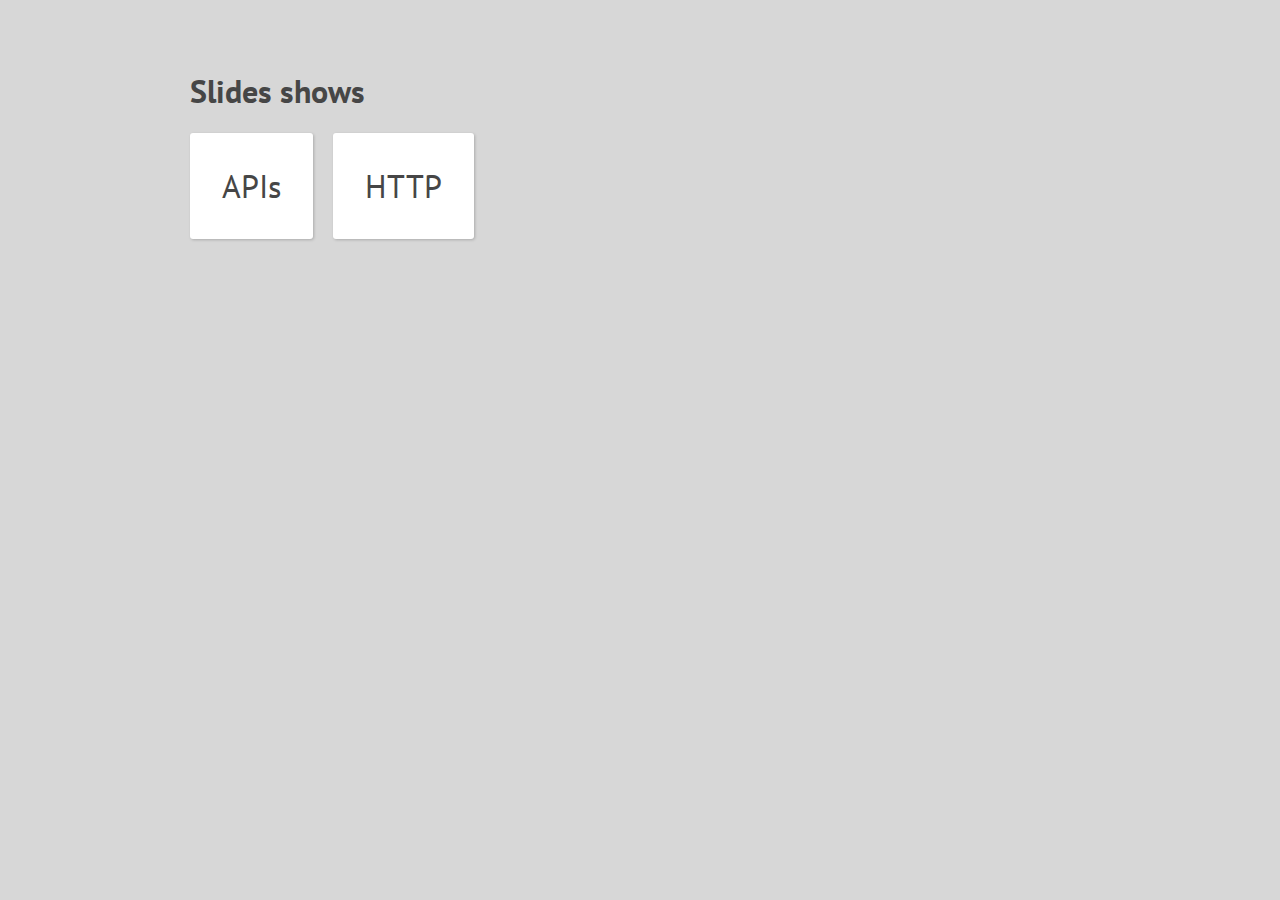
<file: index.html>
<html lang="en">
<head>
	<meta charset="UTF-8">
	<meta http-equiv="X-UA-Compatible" content="IE=edge">
	<meta name="viewport" content="width=device-width, initial-scale=1.0">
	<title>Slides shows</title>
	<link rel="stylesheet" href="assets/css/style.css">
</head>
<body>
	<main class="main">
		<h1>Slides shows</h1>
		<nav class="navigation">
			<a href="api" class="nav-link">APIs</a>
			<a href="http" class="nav-link">HTTP</a>
		</nav>
	</main>
</body>
</html>
</file>
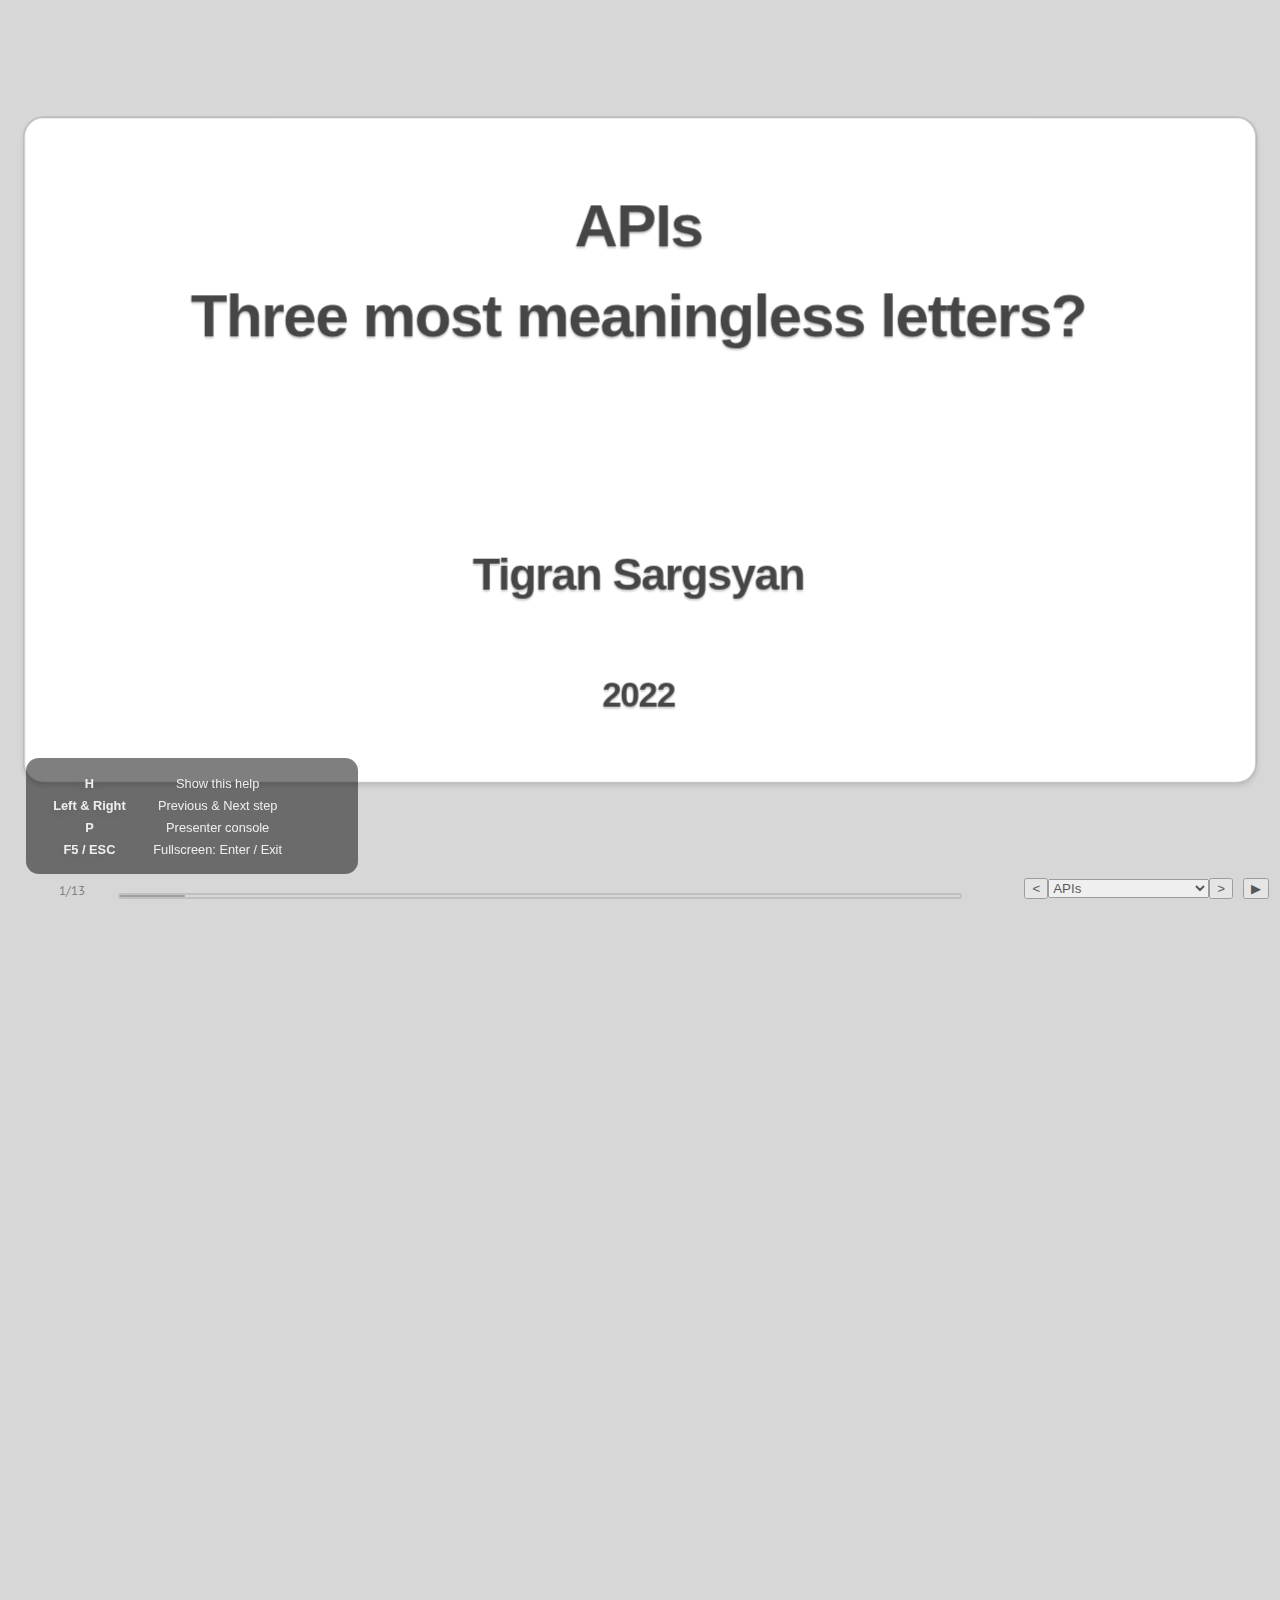
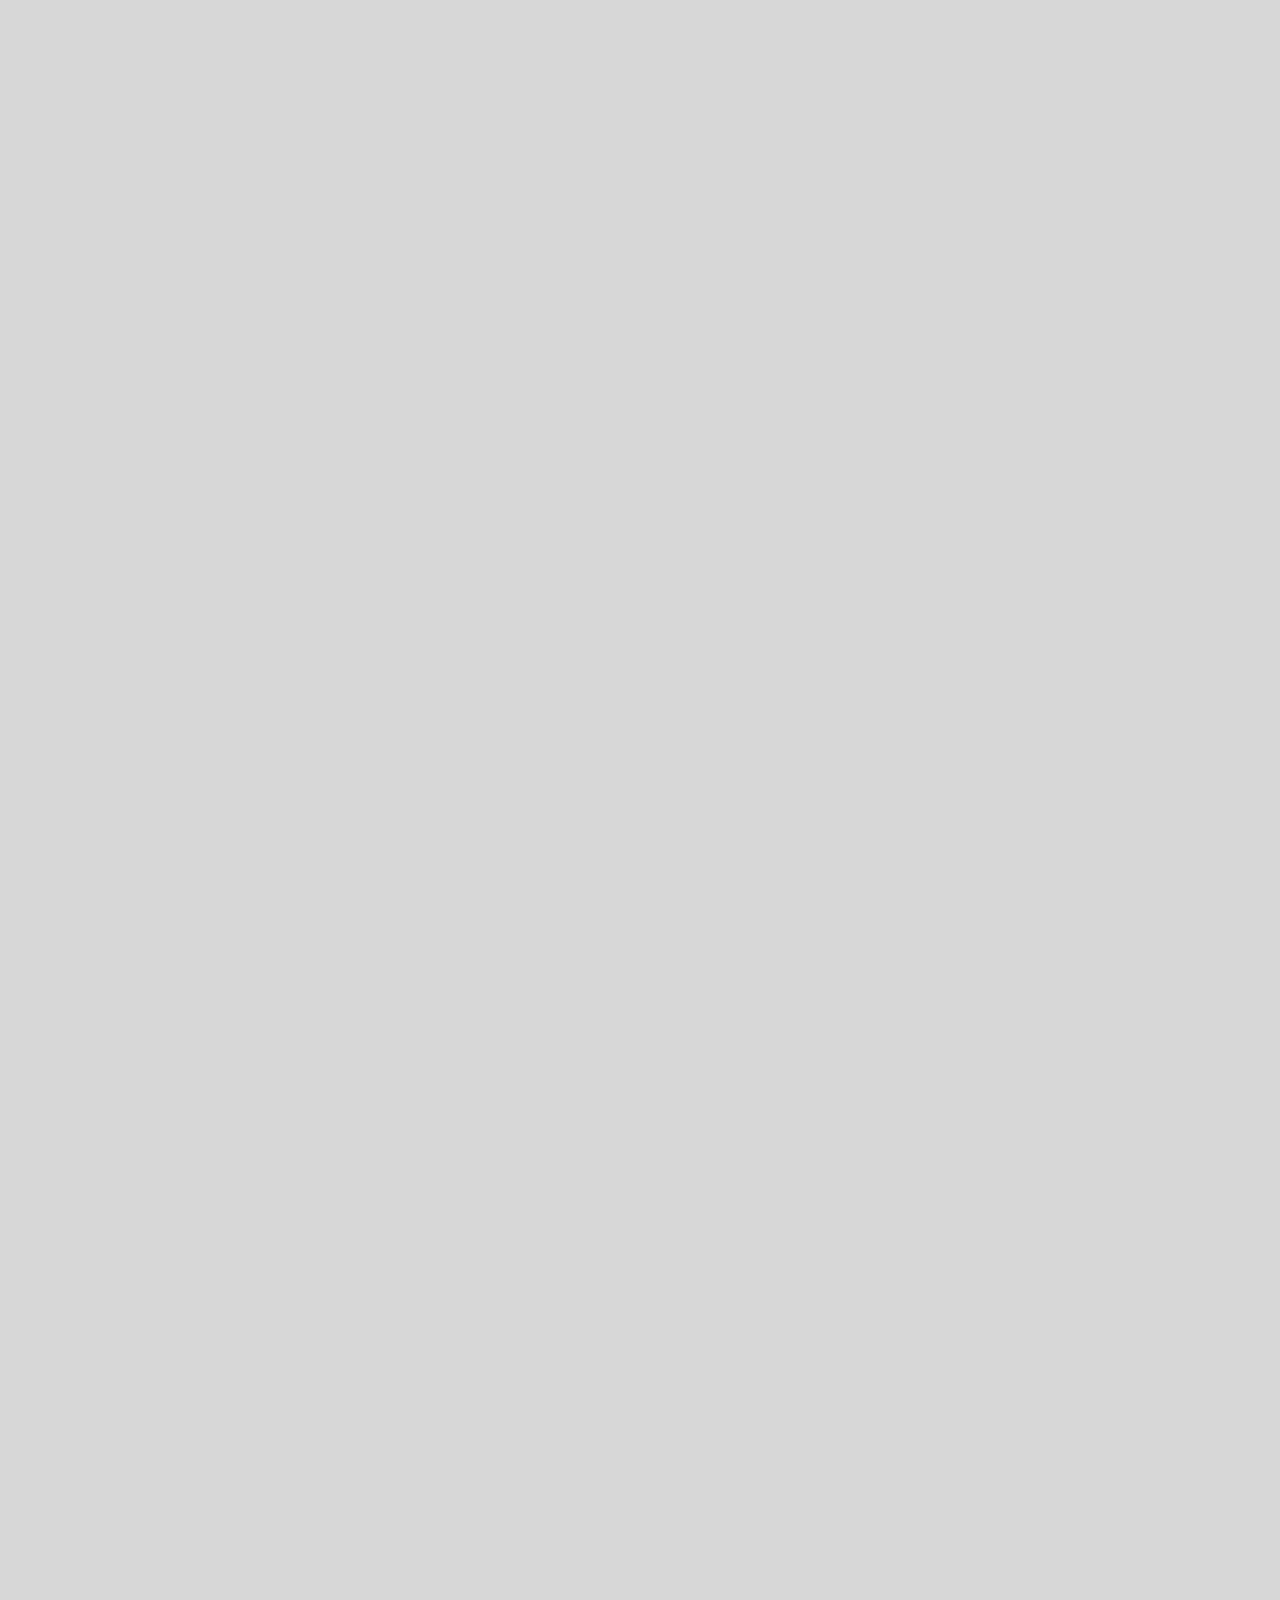
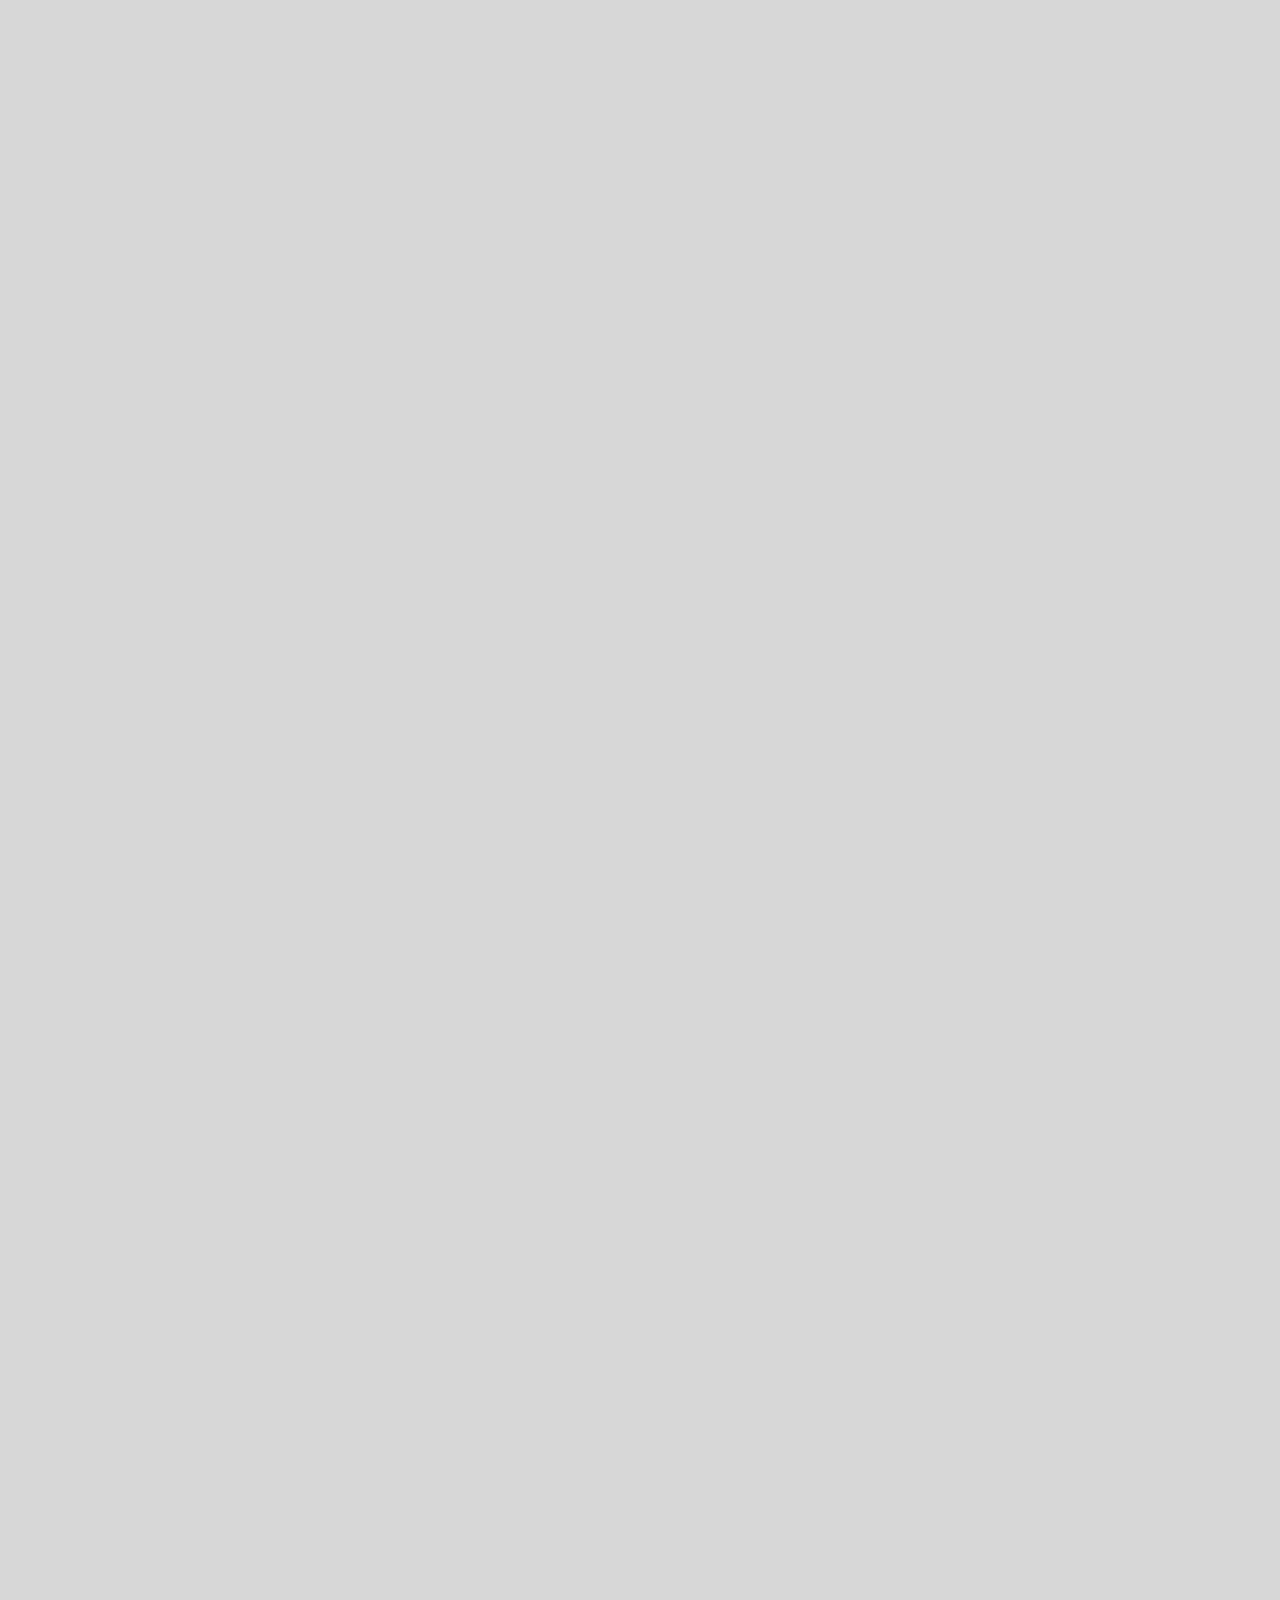
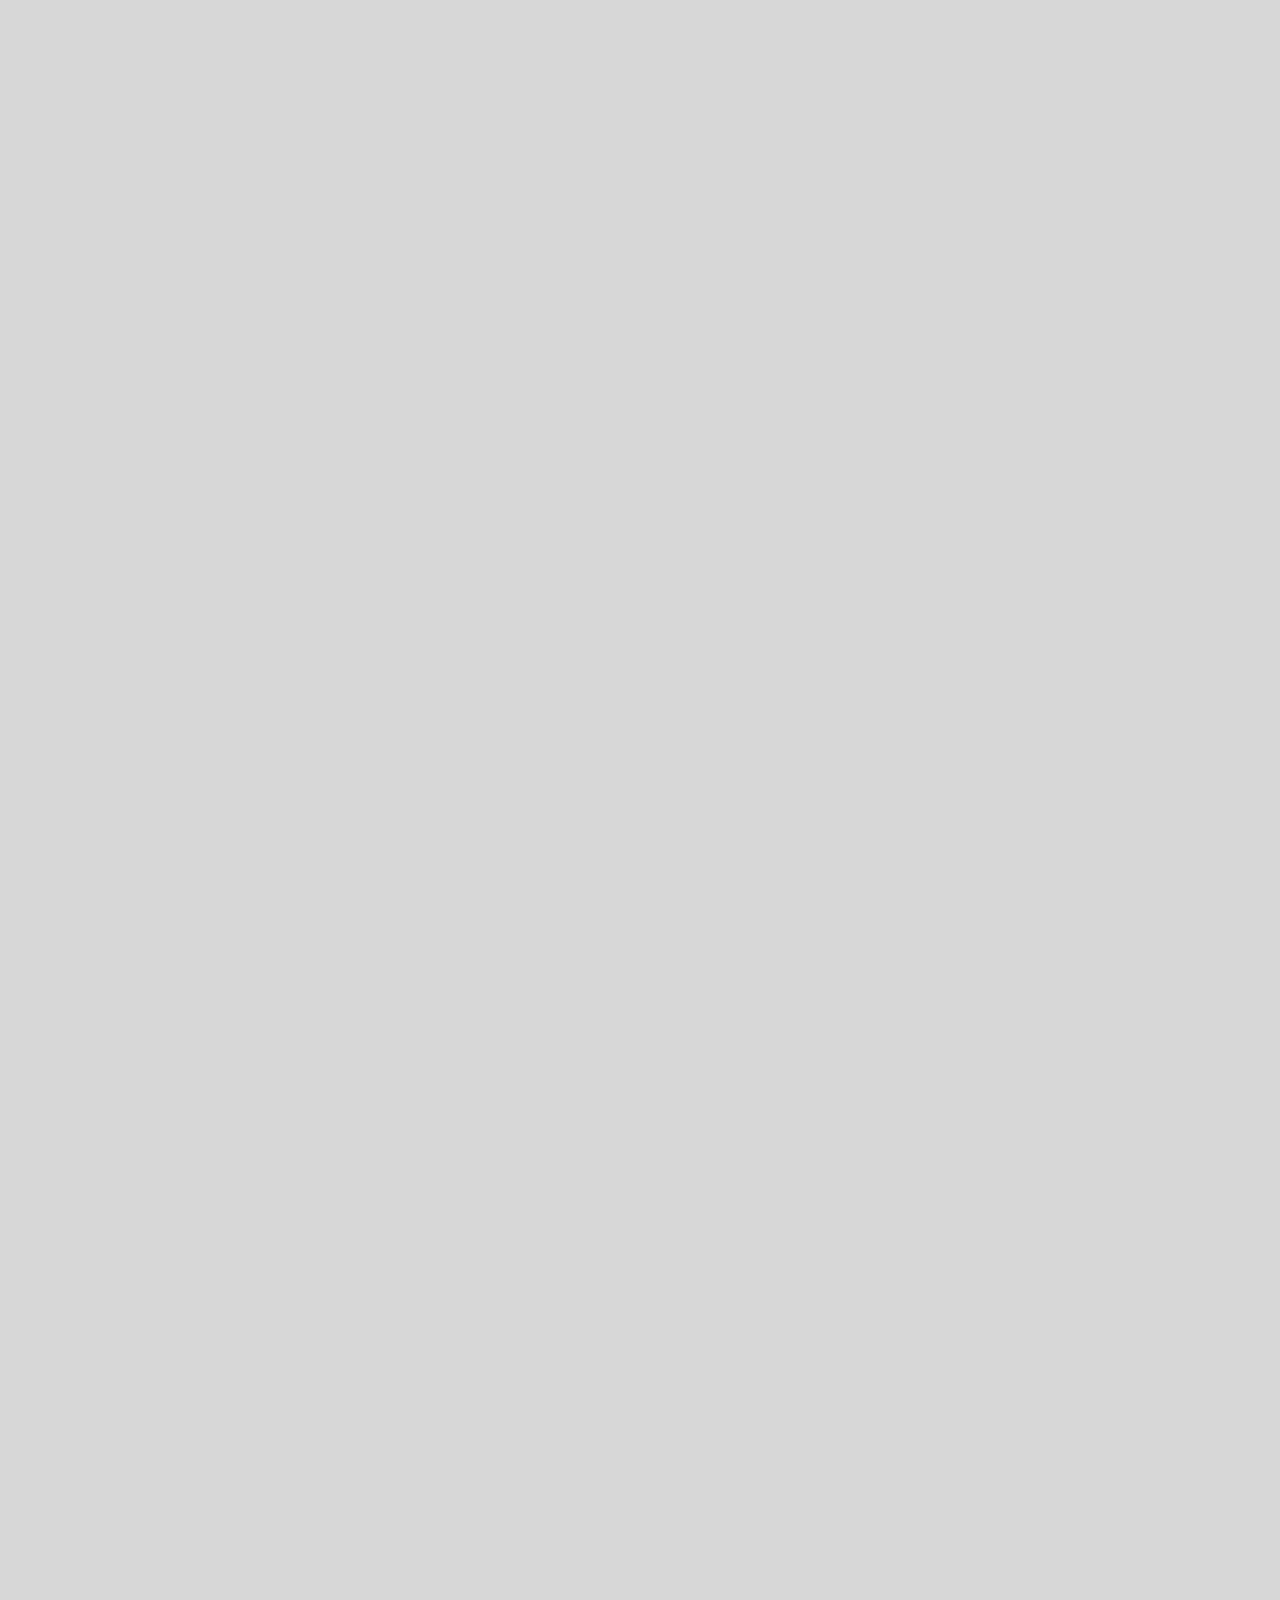
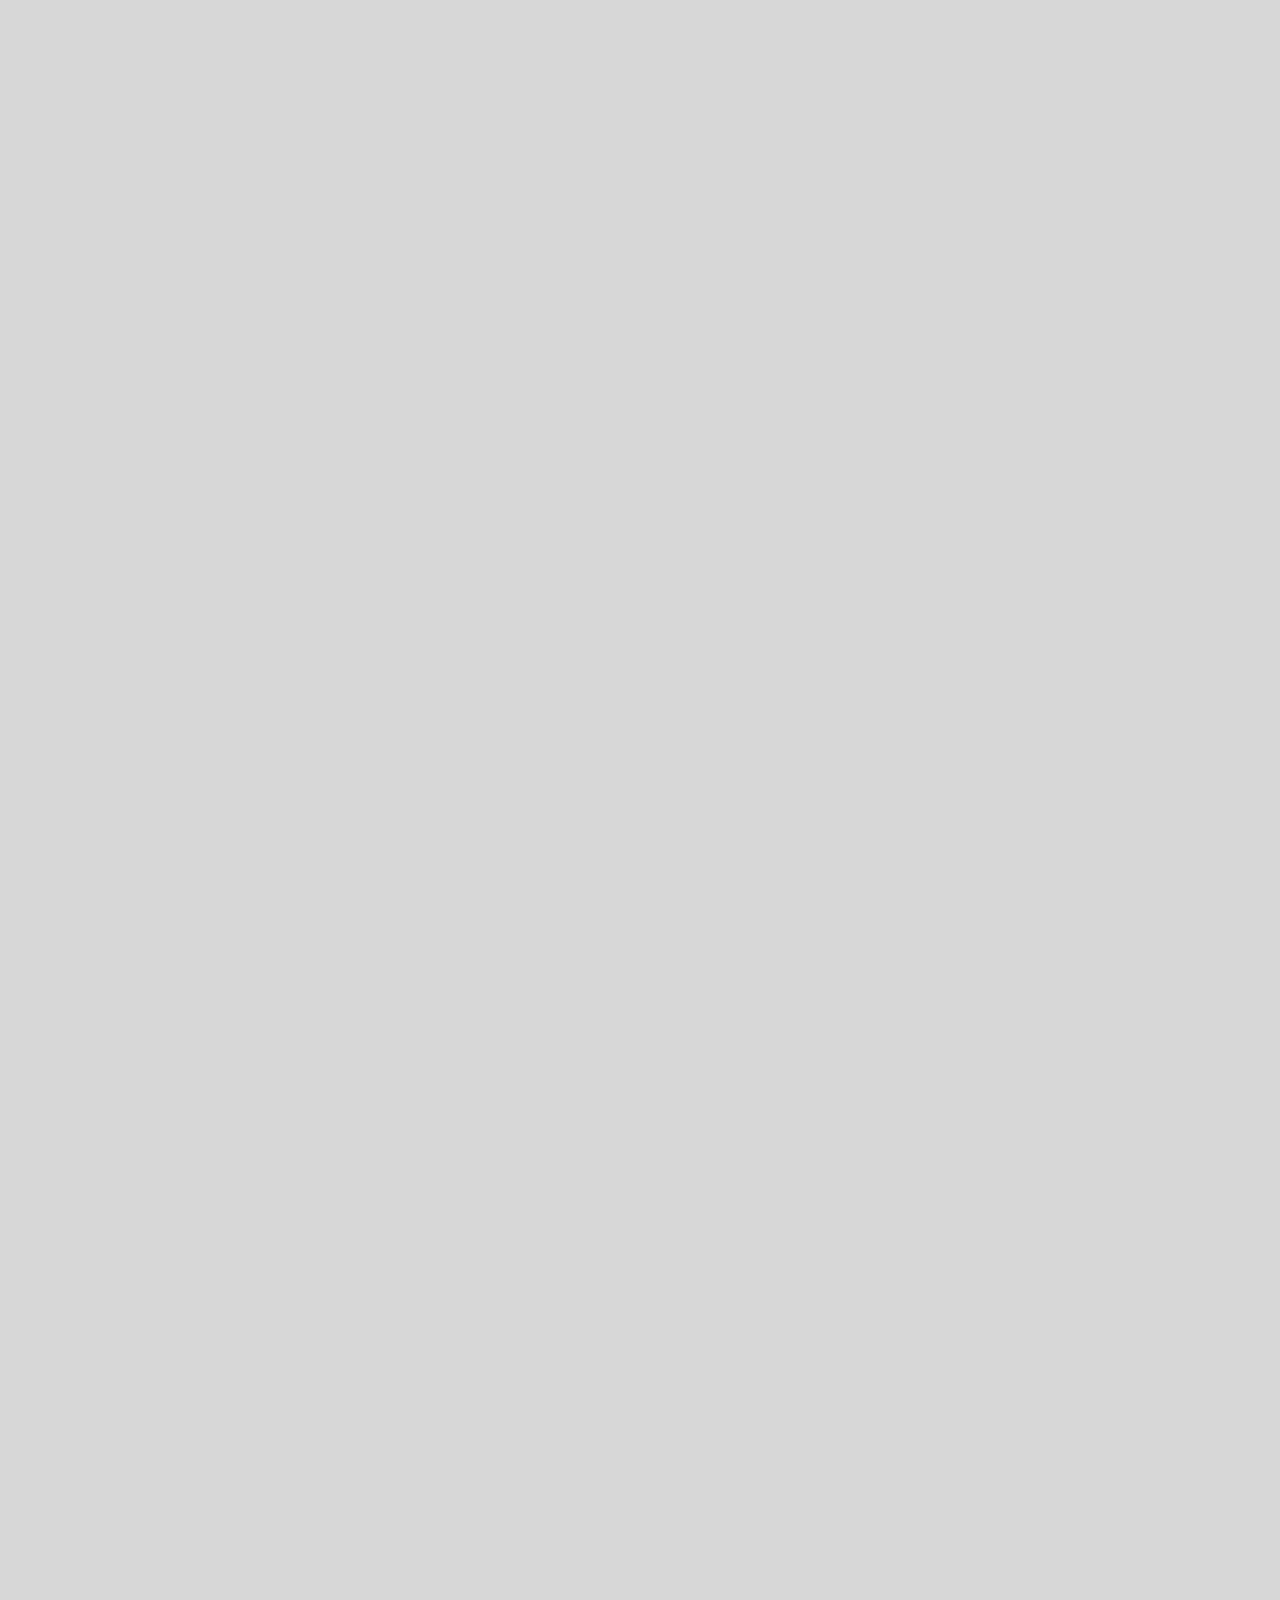
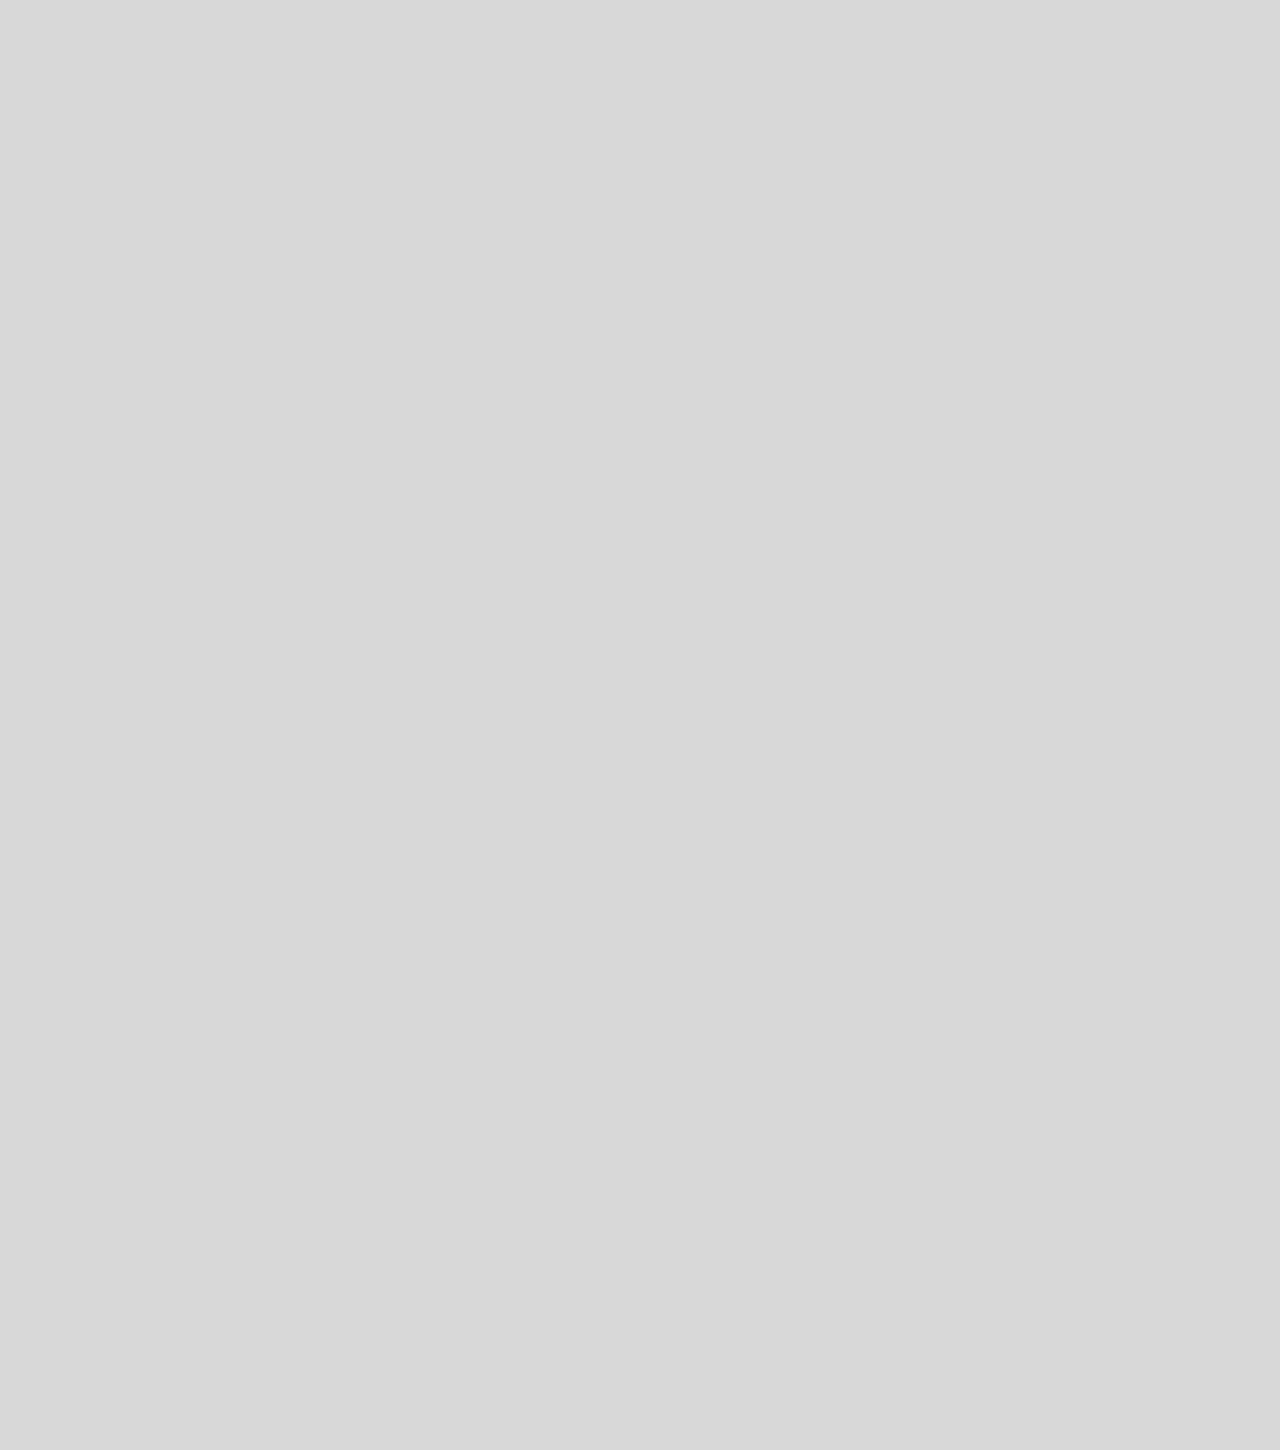
<file: api/index.html>
<!doctype html>
<html lang="en">
<head>
	<meta charset="utf-8" />
	<title>APIs | by Tigran Sargsyan</title>

	<meta name="description" content="A very generic talk slide show about APIs" />
	<meta name="author" content="Tigran Sargsyan" />

	<link rel="stylesheet" href="../assets/impress.js/extras/highlight/styles/github.css">

	<!-- This file contains common styles for example presentations. -->
	<link href="../assets/impress.js/css/impress-common.css" rel="stylesheet" />
	<!--
		This file contains styles specific for this example presentation.
	-->
	<link href="../assets/css/style.css" rel="stylesheet" />
	<link href="../assets/css/presentation.css" rel="stylesheet" />
</head>
<body class="impress-not-supported">

<!--
	This fallback message is only visible when there is `impress-not-supported` class on body.
-->
<div class="fallback-message">
	<p>Your browser <b>doesn't support the features required</b> by impress.js, so you are presented with a simplified version of this presentation.</p>
	<p>For the best experience please use the latest <b>Chrome</b>, <b>Safari</b> or <b>Firefox</b> browser.</p>
</div>

<div id="impress">
	<div class="step slide title" data-x="-2200" data-y="-3000">
		<h1>APIs<br>Three most meaningless letters?</h1>
		<h2>Tigran Sargsyan</h2>
		<h3>2022</h3>

		<div class="notes">
		Any element with the class="notes" will not be displayed. This can
		be used for speaker notes. In fact, the impressConsole plugin will
		show it in the speaker console!
		</div>
	</div>

	<div id="toc" class="step slide" data-rel-x="2200" data-rel-y="0">
		<h1>Table of Contents</h1>
		<ul>
			<li><a href="#step-1">The title slide</a></li>
			<li><a href="#step-2">Table of Contents</a></li>
			<li><a href="#api">API</a></li>
			<li><a href="#application">Application</a></li>
			<li><a href="#programming">Programming</a></li>
			<li><a href="#interface">Interface</a></li>
		</ul>
	</div>

	<div id="api" class="step slide center">
		<div class="big">
			<b class="red">A</b>pplication<br>
			<b class="blue">P</b>rogramming<br>
			<b class="orange">I</b>nterface
		</div>
	</div>

	<div id="application" class="step slide">
		<h1><b class="red">A</b> for Application <small>(app for short)</small></h1>
		<p><img src="images/apps.webp" alt=""></p>
	</div>

	<div id="application-types" class="step slide" data-rel-position="relative" data-rel-x="2200" data-rel-y="600" data-rel-rotate-z="30">
		<h1>Types of Applications</h1>
		<ul>
			<li>Desktop: Windows, Mac, Linux</li>
			<li>Mobile: Android, iOS, <s>Firefox OS</s></li>
			<li>Web: browser or server</li>
			<li>Smart appliances</li>
			<li>Anything you can dream of</li>
		</ul>
	</div>

	<div id="programming" class="step slide" data-rel-x="0" data-rel-y="1200" data-rel-rotate-z="0">
		<h1><b class="red">P</b> for Programming</h1>
		<p><img src="images/code.png" alt=""></p>
	</div>

	<div class="step zoom" data-rel-reset data-rel-x="0" data-rel-y="65" data-scale="0.5"></div>

	<div class="step slide" data-rel-position="relative" data-rel-x="2200" data-rel-y="600" data-rel-rotate-z="30">
		<h1>Programming language</h1>
		<pre><code>
			var firstNumber = 3
			var secondNumber = 2
			var sum = firstNumber + secondNumber
		</code></pre>
		<p>A programming language has:</p>
		<ul>
			<li class="substep">data types: text, numbers, booleans...</li>
			<li class="substep">a way to define variables</li>
			<li class="substep">operators: <code>+</code>, <code>-</code>, <code>*</code>, <code>/</code> ...</li>
		</ul>
	</div>

	<div id="interface" class="step slide" data-rel-x="0" data-rel-y="1200" data-rel-rotate-z="0">
		<h1><b class="red">I</b> for Interface</h1>
		<p><img style="width: 1200px" src="images/interface.png" alt=""></p>
	</div>

	<div class="step slide" data-rel-x="0" data-rel-y="1200" data-rel-rotate-z="0">
		<h1>And once again API</h1>
		<p><img style="width: 600px" src="images/API.png" alt=""></p>
	</div>

	<div class="step slide" data-rel-x="2200" data-rel-y="600" data-rel-rotate-z="30">
		<h1>Examples</h1>
		<ul>
			<li class="substep"><a href="https://dog.ceo/dog-api/" target="_blank" rel="noopener">Dogs API</a></li>
		</ul>
	</div>

	<div class="step slide" data-rel-x="0" data-rel-y="1200" data-rel-rotate-z="0">
		<h1>The End</h1>
		<p>Phew, this was a quick one 😅</p>
	</div>

	<div id="overview" class="step" data-x="4500" data-y="1500" data-scale="10" style="pointer-events: none;"></div>
</div>

<!--
	Add navigation-ui controls: back, forward and a select list.
	Add a progress indicator bar (current step / all steps)
	Add the help popup plugin
-->
<div id="impress-toolbar"></div>

<div class="impress-progressbar"><div></div></div>
<div class="impress-progress"></div>

<div id="impress-help"></div>

<!-- Extra modules
	 Load highlight.js, mermaid.js, markdown.js and MathJax.js from extras.
	 If you're curious about details, these are initialized in src/plugins/extras/extras.js -->
<script type="text/javascript" src="../assets/impress.js/extras/highlight/highlight.pack.js"></script>
<!--
	To make all described above really work, you need to include impress.js in the page.
	You also need to call a `impress().init()` function to initialize impress.js presentation.
	And you should do it in the end of your document.
-->
<script type="text/javascript" src="../assets/impress.js/js/impress.js"></script>
<script>impress().init();</script>

</body>
</html>
</file>
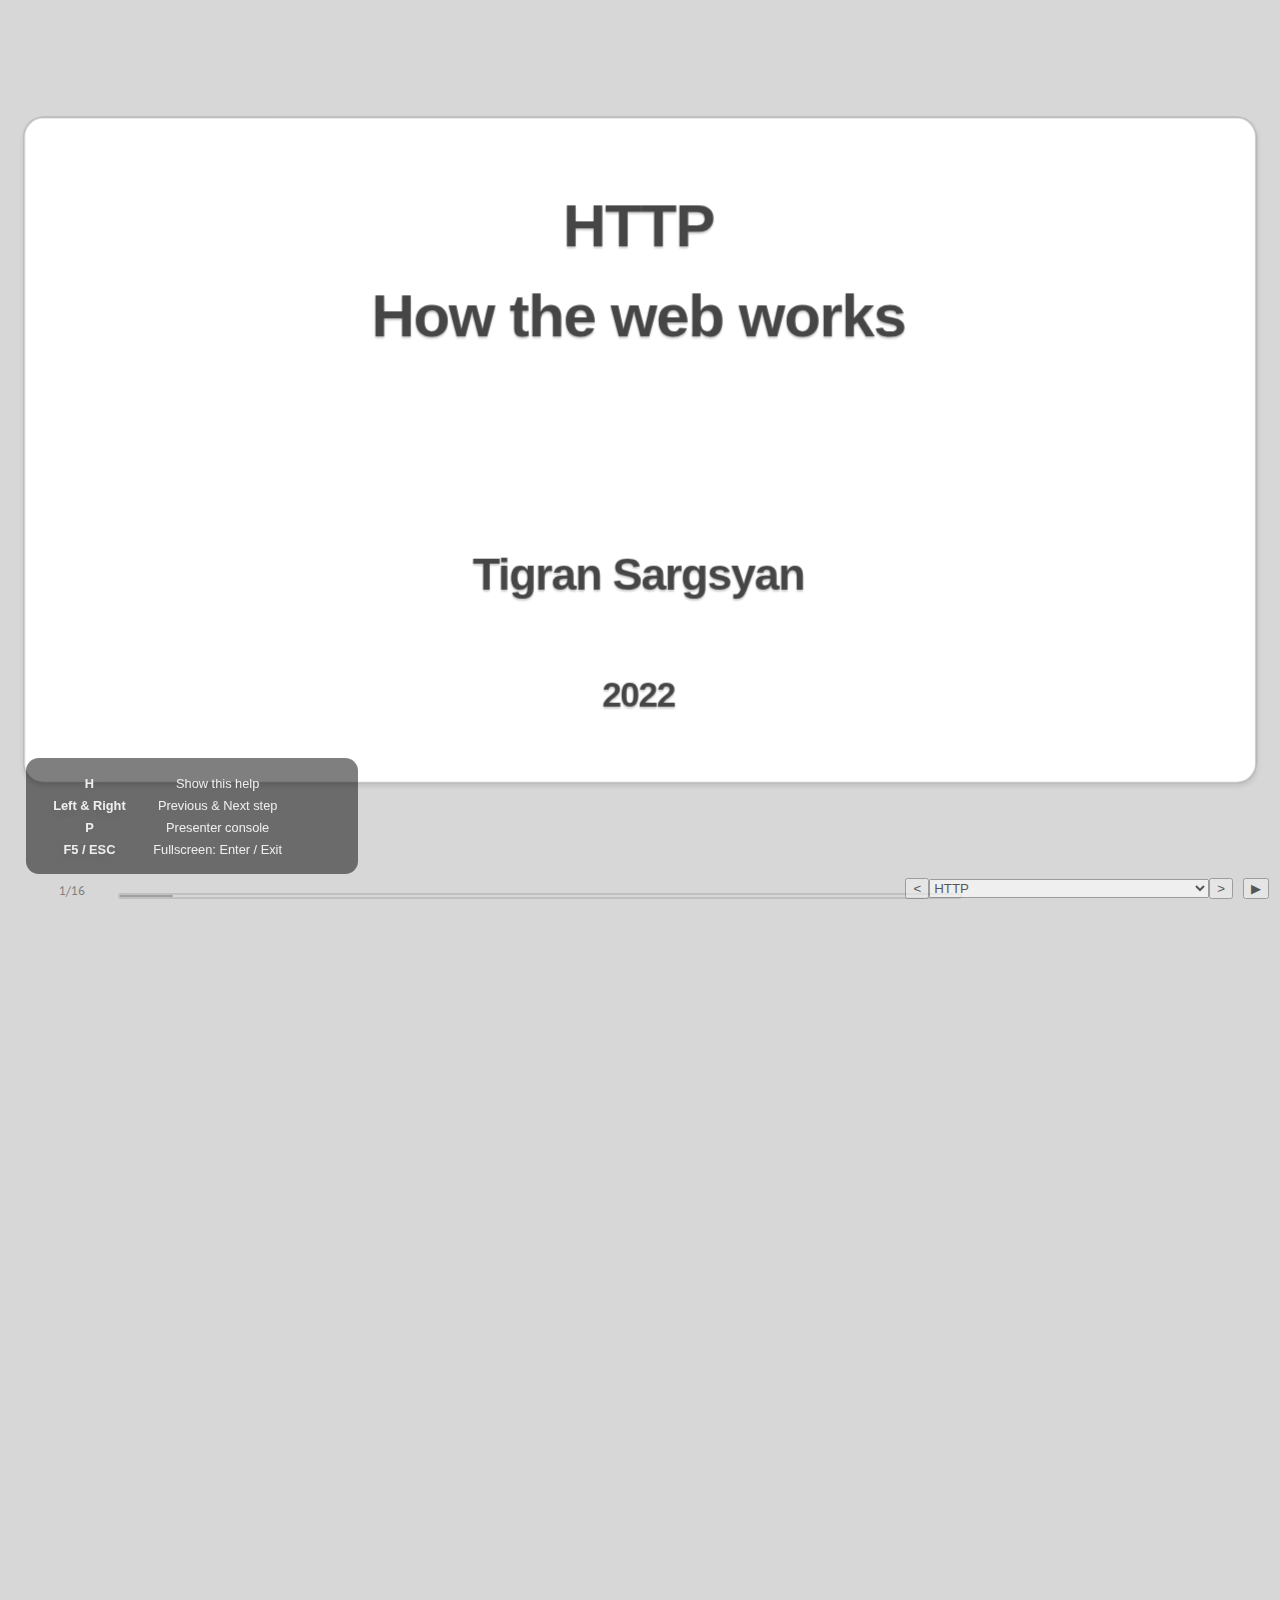
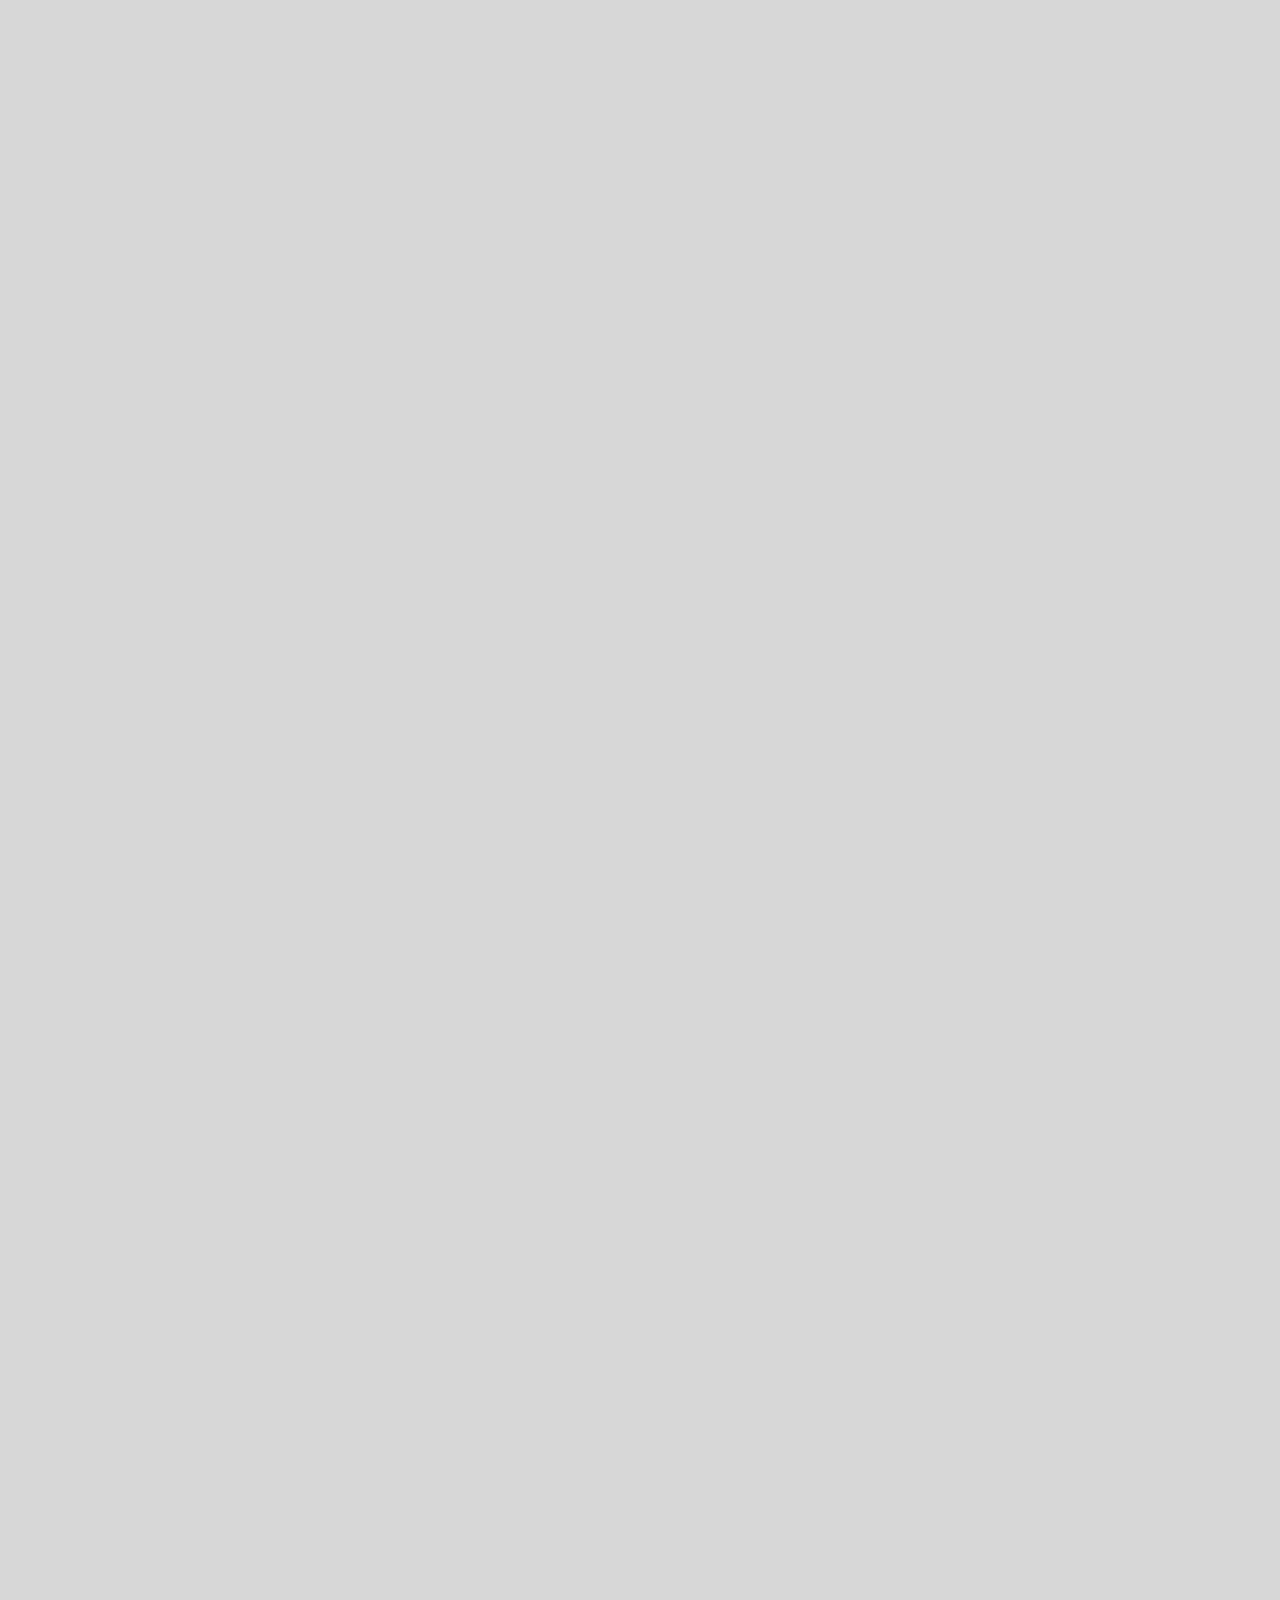
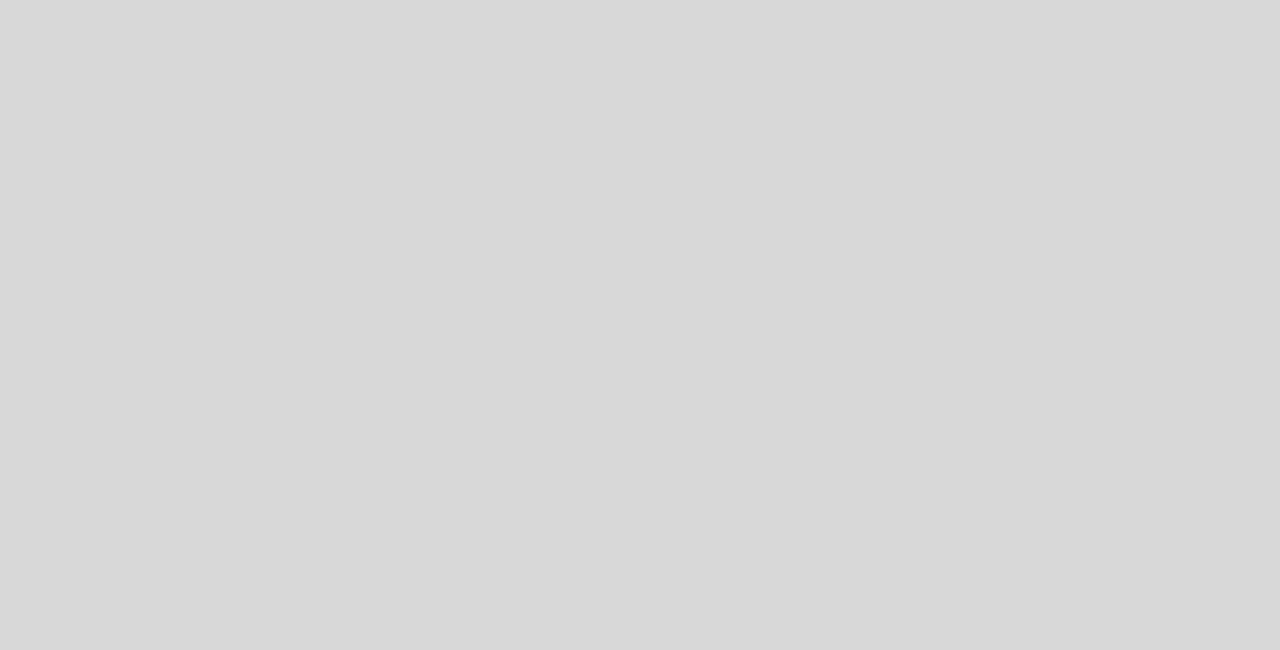
<file: http/index.html>
<!doctype html>
<html lang="en">
<head>
	<meta charset="utf-8" />
	<title>APIs | by Tigran Sargsyan</title>

	<meta name="description" content="A slide show on HTTP (HTTPS), general information on how browser-server communication works" />
	<meta name="author" content="Tigran Sargsyan" />

	<link rel="stylesheet" href="../assets/impress.js/extras/highlight/styles/github.css">

	<!-- This file contains common styles for example presentations. -->
	<link href="../assets/impress.js/css/impress-common.css" rel="stylesheet" />
	<!--
		This file contains styles specific for this example presentation.
	-->
	<link href="../assets/css/style.css" rel="stylesheet" />
	<link href="../assets/css/presentation.css" rel="stylesheet" />
</head>
<body class="impress-not-supported">

<!--
	This fallback message is only visible when there is `impress-not-supported` class on body.
-->
<div class="fallback-message">
	<p>Your browser <b>doesn't support the features required</b> by impress.js, so you are presented with a simplified version of this presentation.</p>
	<p>For the best experience please use the latest <b>Chrome</b>, <b>Safari</b> or <b>Firefox</b> browser.</p>
</div>

<div id="impress">

	<div class="step slide title" data-x="-2200" data-y="-3000">
		<h1>HTTP<br>How the web works</h1>
		<h2>Tigran Sargsyan</h2>
		<h3>2022</h3>
	</div>

	<div class="step slide" data-rel-x="2200" data-rel-y="0">
		<h1>Hypertext Transfer Protocol</h1>
		<p>Created by Tim Berners-Lee at CERN in 1989</p>
		<p><img src="images/tim.jfif" alt=""></p>
	</div>

	<div class="step slide">
		<h1>Versions</h1>
		<ul>
			<li>HTTP/1, 1996</li>
			<li>HTTP/2, 2015</li>
			<li>HTTP/3, 2022</li>
		</ul>
	</div>

	<div class="step slide">
		<p>A protocol is a standard procedure for defining and regulating communication.</p>
		<p><img src="images/protocol.png" alt="" style="width: 1200px"></p>
	</div>

	<div class="step slide">
		<p>HTTP functions as a request–response protocol in the client–server model</p>
		<p><img src="images/request-response.png" alt=""></p>
	</div>

	<div class="step slide">
		<p>Transfers all sorts of data between server and client</p>
		<ul>
			<li>Plain text</li>
			<li>HTML, CSS, JavaScript files</li>
			<li>Images</li>
			<li>Videos</li>
			<li>Audio</li>
		</ul>
	</div>

	<div class="step slide">
		<h1>Terminology</h1>
		<ul>
			<li><strong>IP Address</strong>: An Internet Protocol address is a numerical label assigned to each device (e. g. computer, smartphone, printer)</li>
			<li><strong>TCP</strong>: Transmission Control Protocol is one of the two original core protocols of the Internet Protocol Suite (IP), and is so common that the entire suite is often called TCP/IP.</li>
			<li><strong>Port Number</strong>: A port number is a 16 bit number which when associated with IP address, completes the destination address for a communications session.</li>
		</ul>
	</div>

	<div class="step slide">
		<h1>DNS: Domain Name System</h1>
		<p><img src="images/dns.webp" alt=""></p>
	</div>

	<div class="step slide">
		<h1>HTTP Request message</h1>
		<p>The first line of an HTTP request message is called the request line; the subsequent lines are called header lines. The request line has three fields: the method field, the URL field, and the HTTP version field.</p>
	</div>

	<div class="step slide">
		<h1>Methods</h1>
		<ul>
			<li><strong>GET</strong>: Retrieve document identified in URL</li>
			<li><strong>POST</strong>: Give information to server</li>
			<li><strong>PUT</strong>: Store document under specified URL</li>
			<li><strong>DELETE</strong>: Delete specified URL</li>
			<li>etc.</li>
		</ul>
	</div>

	<div class="step slide">
		<h1>HTTP Response Message</h1>
		<p>It has three sections: an initial status line, header lines, and then the entity body. The entity body contains the requested object itself.</p>
	</div>

	<div class="step slide">
		<p><strong>Some common status codes and associated phrases</strong></p>
		<ul>
			<li><strong>200 OK</strong>: Standard response for successful HTTP requests.</li>
			<li><strong>301 Moved Permanently</strong>: This and all future requests should be directed to the given URI.</li>
			<li><strong>400 Bad Request</strong>: The server cannot or will not process the request due to an apparent client error (e.g., malformed request syntax, size too large, invalid request message framing, or deceptive request routing).</li>
			<li>
				<strong>403 Forbidden</strong>:
				The request contained valid data and was understood by the server, but the server is refusing action.
			</li>
			<li><strong>404 Not Found</strong>: The requested resource could not be found but may be available in the future. Subsequent requests by the client are permissible.</li>
		</ul>
	</div>

	<div class="step slide">
		<h1>Cookies</h1>
		<p><img src="images/cookie.jfif" alt=""></p>
	</div>

	<div class="step slide">
		<h1>Caching</h1>
		<p><img src="images/cache.png" alt=""></p>
	</div>

	<div class="step slide">
		<h1>The End</h1>
		<p>This one wasn't so easy 🥵</p>
	</div>

	<div id="overview" class="step" data-x="4500" data-y="1500" data-scale="10" style="pointer-events: none;"></div>

</div>

<!--
	Add navigation-ui controls: back, forward and a select list.
	Add a progress indicator bar (current step / all steps)
	Add the help popup plugin
-->
<div id="impress-toolbar"></div>

<div class="impress-progressbar"><div></div></div>
<div class="impress-progress"></div>

<div id="impress-help"></div>

<!-- Extra modules
	 Load highlight.js, mermaid.js, markdown.js and MathJax.js from extras.
	 If you're curious about details, these are initialized in src/plugins/extras/extras.js -->
<script type="text/javascript" src="../assets/impress.js/extras/highlight/highlight.pack.js"></script>
<!--
	To make all described above really work, you need to include impress.js in the page.
	You also need to call a `impress().init()` function to initialize impress.js presentation.
	And you should do it in the end of your document.
-->
<script type="text/javascript" src="../assets/impress.js/js/impress.js"></script>
<script>impress().init();</script>

</body>
</html>
</file>
<file: assets/css/style.css>
@import url(https://fonts.googleapis.com/css?family=PT+Sans:400,700,400italic,700italic|PT+Serif:400,700,400italic,700italic);

body {
	font-family: 'PT Sans', sans-serif;
	background: rgb(215, 215, 215);
	color: rgb(70, 70, 70);
}


.main {
	max-width: 900px;
	margin: 70px auto 20px;
}

.navigation {
	display: flex;
	gap: 20px;
}

.nav-link {
	padding: 1em;
	background-color: white;
	border-radius: 3px;
	box-shadow: 1px 1px 3px hsl(0 0% 0% / .2);
	font-size: 2rem;
	color: inherit;
	text-decoration: none;
	transition: .25s;
}

.nav-link:hover,
.nav-link:focus-visible {
	box-shadow: 1px 1px 7px hsl(0 0% 0% / .3);
}
</file>
<file: assets/impress.js/extras/highlight/styles/github.css>
/*

github.com style (c) Vasily Polovnyov <vast@whiteants.net>

*/

.hljs {
  display: block;
  overflow-x: auto;
  padding: 0.5em;
  color: #333;
  background: #f8f8f8;
}

.hljs-comment,
.hljs-quote {
  color: #998;
  font-style: italic;
}

.hljs-keyword,
.hljs-selector-tag,
.hljs-subst {
  color: #333;
  font-weight: bold;
}

.hljs-number,
.hljs-literal,
.hljs-variable,
.hljs-template-variable,
.hljs-tag .hljs-attr {
  color: #008080;
}

.hljs-string,
.hljs-doctag {
  color: #d14;
}

.hljs-title,
.hljs-section,
.hljs-selector-id {
  color: #900;
  font-weight: bold;
}

.hljs-subst {
  font-weight: normal;
}

.hljs-type,
.hljs-class .hljs-title {
  color: #458;
  font-weight: bold;
}

.hljs-tag,
.hljs-name,
.hljs-attribute {
  color: #000080;
  font-weight: normal;
}

.hljs-regexp,
.hljs-link {
  color: #009926;
}

.hljs-symbol,
.hljs-bullet {
  color: #990073;
}

.hljs-built_in,
.hljs-builtin-name {
  color: #0086b3;
}

.hljs-meta {
  color: #999;
  font-weight: bold;
}

.hljs-deletion {
  background: #fdd;
}

.hljs-addition {
  background: #dfd;
}

.hljs-emphasis {
  font-style: italic;
}

.hljs-strong {
  font-weight: bold;
}
</file>
<file: assets/impress.js/css/impress-common.css>
/* impress.js doesn't require any particular CSS file. 
Each author should create their own, to achieve the visual style they want. 
Yet in practice many plugins will not do anything useful without CSS. (See for example mouse-timeout plugin.) 
This file contains sample CSS that you may want to use in your presentation. 
It is focused on plugin functionality, not the visual style of your presentation. */

/* Using the substep plugin, hide bullet points at first, then show them one by one. */
#impress .step .substep {
    opacity: 0;
}

#impress .step .substep.substep-visible {
    opacity: 1;
    transition: opacity 1s;
}
/*
  Speaker notes allow you to write comments within the steps, that will not 
  be displayed as part of the presentation. However, they will be picked up
  and displayed by impressConsole.js when you press P.
*/
.notes {
    display: none;
}

/* Toolbar plugin */
.impress-enabled div#impress-toolbar {
    position: fixed;
    right: 1px;
    bottom: 1px;
    opacity: 0.6;
    z-index: 10;
}
.impress-enabled div#impress-toolbar > span {
    margin-right: 10px;
}
.impress-enabled div#impress-toolbar.impress-toolbar-show {
    display: block;
}
.impress-enabled div#impress-toolbar.impress-toolbar-hide {
    display: none;
}

/* Progress bar */
.impress-progress {
    position: absolute;
    left: 59px;
    bottom: 1px;
    text-align: left;
    font-size: 10pt;
    opacity: 0.6;
}
.impress-enabled .impress-progressbar {
  position: absolute;
  right: 318px;
  bottom: 1px;
  left: 118px;
  border-radius: 7px;
  border: 2px solid rgba(100, 100, 100, 0.2);
}
.impress-progressbar {
    right: 118px;
}
.impress-progressbar DIV {
    width: 0;
    height: 2px;
    border-radius: 5px;
    background: rgba(75, 75, 75, 0.4);
    transition: width 1s linear;
}
.impress-enabled .impress-progress {
  position: absolute;
  left: 59px;
  bottom: 1px;
  text-align: left;
  opacity: 0.6;
}
.impress-enabled #impress-help {
    background: none repeat scroll 0 0 rgba(0, 0, 0, 0.5);
    color: #EEEEEE;
    font-size: 80%;
    position: fixed;
    left: 2em;
    bottom: 2em;
    width: 24em;
    border-radius: 1em;
    padding: 1em;
    text-align: center;
    z-index: 100;
    font-family: Verdana, Arial, Sans;
}
.impress-enabled #impress-help td {
    padding-left: 1em;
    padding-right: 1em;
}

/*
    With help from the mouse-timeout plugin, we can hide the toolbar and
    have it show only when you move/click/touch the mouse.
*/
body.impress-mouse-timeout div#impress-toolbar {
    display: none;
}

/*
    In fact, we can hide the mouse cursor itself too, when mouse isn't used.
*/
body.impress-mouse-timeout {
    cursor: none;
}


/*
    And as the last thing there is a workaround for quite strange bug.
    It happens a lot in Chrome. I don't remember if I've seen it in Firefox.

    Sometimes the element positioned in 3D (especially when it's moved back
    along Z axis) is not clickable, because it falls 'behind' the <body>
    element.

    To prevent this, I decided to make <body> non clickable by setting
    pointer-events property to `none` value.
    Value if this property is inherited, so to make everything else clickable
    I bring it back on the #impress element.

    If you want to know more about `pointer-events` here are some docs:
    https://developer.mozilla.org/en/CSS/pointer-events

    There is one very important thing to notice about this workaround - it makes
    everything 'unclickable' except what's in #impress element.

    So use it wisely ... or don't use at all.
*/

.impress-enabled                          { pointer-events: none }
.impress-enabled #impress                 { pointer-events: auto }

 /*If you disable pointer-events, you need to re-enable them for the toolbar.
   And the speaker console while at it.*/

.impress-enabled #impress-toolbar         { pointer-events: auto }
.impress-enabled #impress-console-button  { pointer-events: auto }


/*
    There is one funny thing I just realized.

    Thanks to this workaround above everything except #impress element is invisible
    for click events. That means that the hint element is also not clickable.
    So basically all of this transforms and delayed transitions trickery was probably
    not needed at all...

    But it was fun to learn about it, wasn't it?
*/
</file>
<file: assets/css/presentation.css>
/*
	We display a fallback message for users with browsers that don't support
	all the features required by it. All of the content will be still fully
	accessible for them, but some more advanced effects would be missing.
	When impress.js detects that browser supports all necessary CSS3 features,
	the fallback-message style is hidden.
*/

.fallback-message {
	font-family: sans-serif;
	line-height: 1.3;

	width: 780px;
	padding: 10px 10px 0;
	margin: 20px auto;

	border: 1px solid #E4C652;
	border-radius: 10px;
	background: #EEDC94;
}

.fallback-message p {
	margin-bottom: 10px;
}

.impress-supported .fallback-message {
	display: none;
}


/*
  The body background is the bacgkround of "everything". Many
  impress.js tools call it the "surface". It could also be a
  picture or pattern, but we leave it as light gray.
*/

body {
	min-height: 740px;
}

/*
	Now let's style the presentation steps.
*/

.step {
	position: relative;
	width: 1800px;
	padding: 60px;
	margin: 60px auto;

	box-sizing:         border-box;

	font-family: 'PT Serif', georgia, serif;
	font-size: 60px;
	line-height: 1.5;
}
/*
	Make inactive steps a little bit transparent.
*/
.impress-enabled .step {
	margin: 0;
	opacity: 0.3;
	transition:         opacity 1s;
}

.impress-enabled .step.active { opacity: 1 }

/*
	These 'slide' step styles were heavily inspired by HTML5 Slides:
	http://html5slides.googlecode.com/svn/trunk/styles.css

	Note that we also use a background image, again just to facilitate a common
	feature from PowerPoint and LibreOffice worlds. In this case the background
	image is just the impress.js favicon - as if it were a company logo or something.

*/
.slide {
	display: block;

	width: 1850px;
	height: 1000px;
	padding: 40px 60px;

	background-color: white;
	border: 2px solid rgba(0, 0, 0, .3);
	border-radius: 30px;
	box-shadow: 0 4px 8px rgba(0, 0, 0, .1);

	text-shadow: 0 3px 3px rgba(0, 0, 0, .2);

	font-family: 'Open Sans', Arial, sans-serif;
	font-size: 45px;
	letter-spacing: -2px;
}


/* Zoomed slides */
.slide:has(+ .zoom.active) {
	opacity: 1;
}


.slide h1,
.slide h2,
.slide h3 {
	margin-bottom: 0.5em;
	margin-top: 0.5em;
	text-align: center;
}

.slide p {
	text-align: center;
	margin: 0.7em;
}

.slide li {
	margin-top: 0.2em;
	margin-bottom: 0.2em;
	margin-left: 3em;
	margin-right: 3em;
}

/* Highlight.js used for coloring pre > code blocks. */
.slide pre > code {
	font-size: 30px;
	text-shadow: 0 0 0 rgba(0, 0, 0, 0);
}

.slide input {
	font-size: 1em;
}

/* Inline code, no Highlight.js */
code {
	font-family: "Cutive mono","Courier New", monospace;
}


a {
	color: inherit;
	text-decoration: none;
	padding: 0 0.1em;
	background: rgba(200,200,200,0.2);
	text-shadow: -2px 2px 4px rgba(100,100,100,0.9);
	border-radius: 0.2em;
	border-bottom: 3px solid rgba(100,100,100,0.2);
	border-left:   3px solid rgba(100,100,100,0.2);

	transition:         0.5s;
}
a:hover,
a:focus {
	background: rgba(200,200,200,1);
	text-shadow: -2px 2px 3px rgba(100,100,100,0.5);
}

blockquote {
	font-family: 'PT Serif';
	font-style: italic;
	font-weight: 400;
}

em {
	text-shadow: 0 6px 6px rgba(0, 0, 0, .3);
}

strong {
	text-shadow: -3px 3px 6px rgba(100,100,100,0.5);
}

q {
	font-family: 'PT Serif';
	font-style: italic;
	font-weight: 400;
	text-shadow: 0 6px 6px rgba(0, 0, 0, .3);
}

strike {
	opacity: 0.7;
}

small {
	font-size: 0.4em;
}

img {
	width: 800px
}

td {
	padding: 0.2em;
}

.slide .right {
	float: right;
	margin-left:  60px;
	margin-right:   0px;
	margin-top:    40px;
	margin-bottom: 40px;
}
.slide .left {
	float: left;
	margin-right: 60px;
	margin-left:    0px;
	margin-top:    40px;
	margin-bottom: 40px;
}
.slide .top {
	position: absolute;
	top: 40px;
	margin-bottom:  40px;
	margin-top:      0px;
}
.slide .bottom {
	position: absolute;
	bottom: 40px;
	margin-bottom:   0px;
	margin-top:     40px;
}

/*
	Specific styles for: .title slides
*/

.title h1,
.title h2,
.title h3 {
	position: absolute;
	left: 90px; /* slide width is 1800px, so this is like a 5% margin on both sides */
	width: 90%;
	text-align: center;
}
.title h1 { top: 50px; }
.title h2 { top: 600px; }
.title h3 { top: 800px; }



/* Styles for animating the contents of a slide, such as a img, p, li or span element. ********/

/*
 fly-in class starts from a position outside the slide, then flies into it's correct position.
*/
.future .fly-in {
	transform: translateY(-2100px);
	opacity: 0.0; /* Make it invisible, just so it doesn't clutter some other slide that might be in the position where we moved it */
}
.present .fly-in {
	transform:         translateY(0px);
	opacity: 1.0;
	transition:         2s;
}
.past .fly-out {
	transform:         translateY(2100px);
	opacity: 0.0;
	transition:         2s;
}

/*
   Fade-in/out is a straightforward fade. Give it enough seconds that all browsers render it clearly.
*/
.future .fade-in {
	opacity: 0.0;
}
.present .fade-in {
	opacity: 1.0;
	transition: 3s;
}
.past .fade-out {
	opacity: 0.0;
	transition: 3s;
}
/*
	Zoom-in.
*/
.future  .zoom-in {
	transform:        scale(10);
	opacity: 0.0;
}
.present .zoom-in {
	transform:         scale(1);
	opacity: 1.0;
	transition: 3s;
}
.past  .zoom-out {
	transform:        scale(10);
	opacity: 0.0;
}


/* Utility classes */
.red {
	color: hsl(0 80% 45%);
}

.blue {
	color: hsl(220 80% 45%);
}

.orange {
	color: hsl(30 80% 45%);
}


.big {
	font-size: 100px;
}

.center {
	display: flex;
	justify-content: center;
	align-items: center;
}


/*
	Styles for specific slides.
*/


/*
	And as the last thing there is a workaround for quite strange bug.
	It happens a lot in Chrome. I don't remember if I've seen it in Firefox.

	Sometimes the element positioned in 3D (especially when it's moved back
	along Z axis) is not clickable, because it falls 'behind' the <body>
	element.

	To prevent this, I decided to make <body> non clickable by setting
	pointer-events property to `none` value.
	Value if this property is inherited, so to make everything else clickable
	I bring it back on the #impress element.

	If you want to know more about `pointer-events` here are some docs:
	https://developer.mozilla.org/en/CSS/pointer-events

	There is one very important thing to notice about this workaround - it makes
	everything 'unclickable' except what's in #impress element.

	So use it wisely ... or don't use at all.
*/
.impress-enabled                          { pointer-events: none }
.impress-enabled #impress                 { pointer-events: auto }
.impress-enabled #impress-toolbar         { pointer-events: auto }
.impress-enabled #impress-console-button  { pointer-events: auto }
</file>
